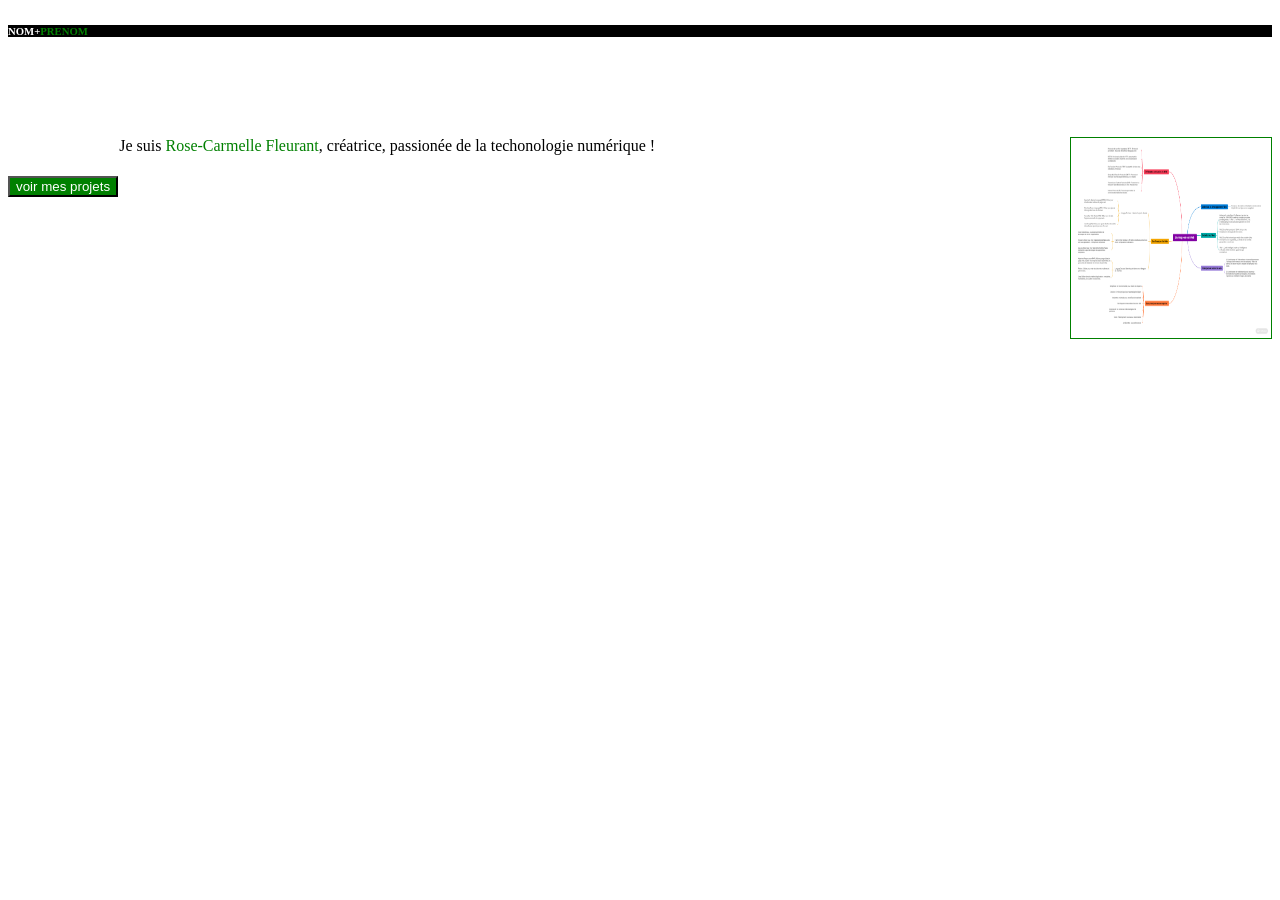
<file: index.html>
<!DOCTYPE html>
<html="fr">
<head>
<meta charset="UTF-8">
<meta name="viewport" content="width=device-width,initial-scale=1,0">
<title>Accueil</title>
<link rel="stylesheet"href="index.css">
<h6>NOM+<span>PRENOM</span></h6>
</head>
<body>
  <div class ="Accueil">
  <img src="Développement Web.png"width="200"height="200">
  <h4>Je suis <span>Rose-Carmelle Fleurant</span>, créatrice, passionée de la techonologie numérique !</h4>
  <a href="sousdossier/exo.html"target="_blank">
  <button>voir mes projets</button>
  </a>
  </div>
</body>
</html>
</file>
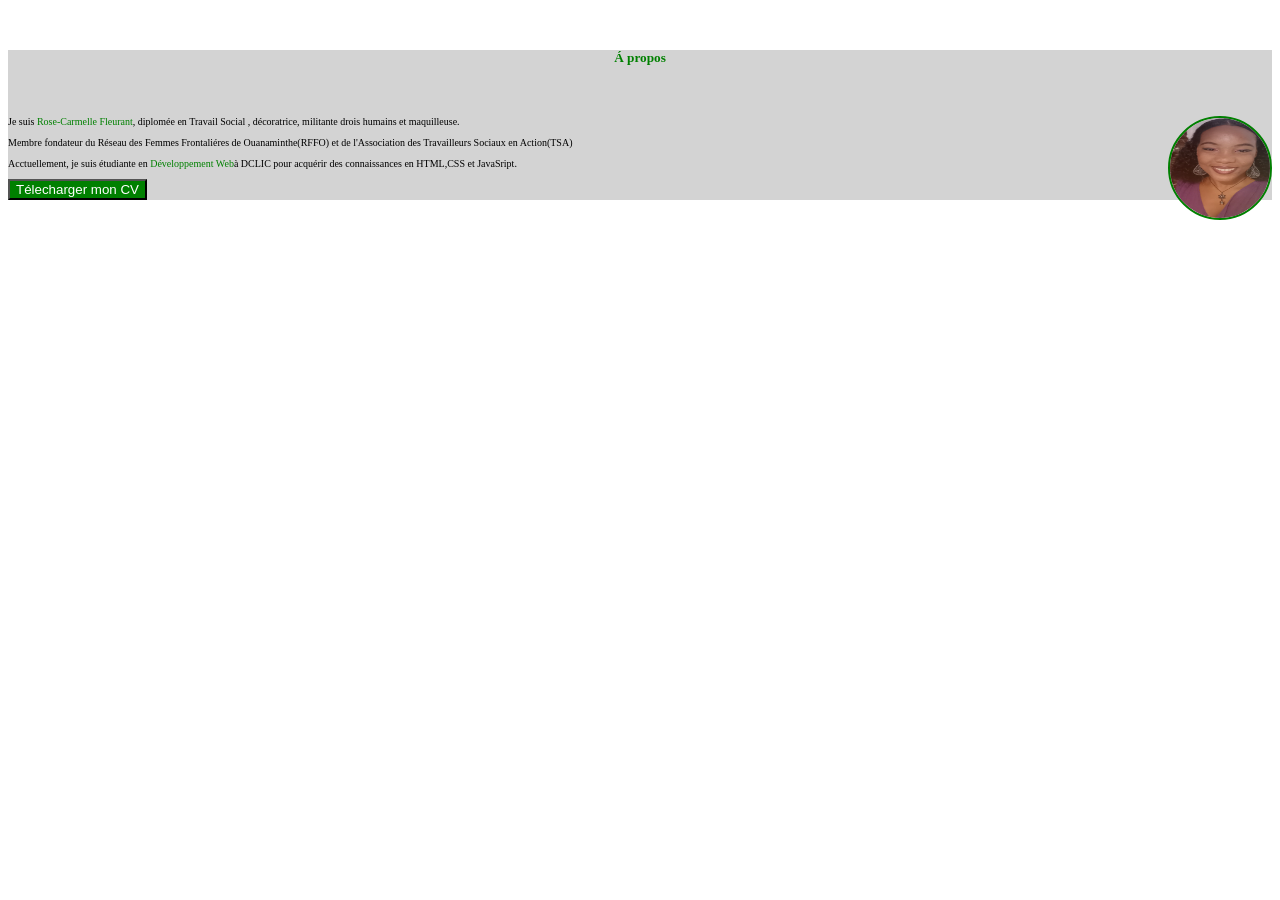
<file: about.html>
<!DOCTYPE html>
<html="fr">
  <head>
  <meta charset="UTF-8">
  <meta name="viewport"content="width=device-width,initial-scale=1.0">
  <title>Á propos</title>
  <link rel="stylesheet"href="about.css">
</head>
<body>
<div class="Á-propos">
<h5>Á propos</h5>
<img src="Photo FRC.jpg"width="100"height="100"> 
  <p> Je suis <span>Rose-Carmelle Fleurant</span>, diplomée en Travail Social , décoratrice, militante drois humains et maquilleuse.</p>
<p>Membre fondateur du Réseau des Femmes Frontaliéres de Ouanaminthe(RFFO) et de l'Association des Travailleurs Sociaux en Action(TSA)</p>
<p>Acctuellement, je suis étudiante en <span>Développement Web</span>à DCLIC pour acquérir des connaissances en HTML,CSS et JavaSript.</p>
<a href="https://drive.google.com/CV Rose-Carmelle Fleurant.pdf"target="_blank">
  <button>Télecharger mon CV</button> 
  </a>
</div>
</body>
</file>
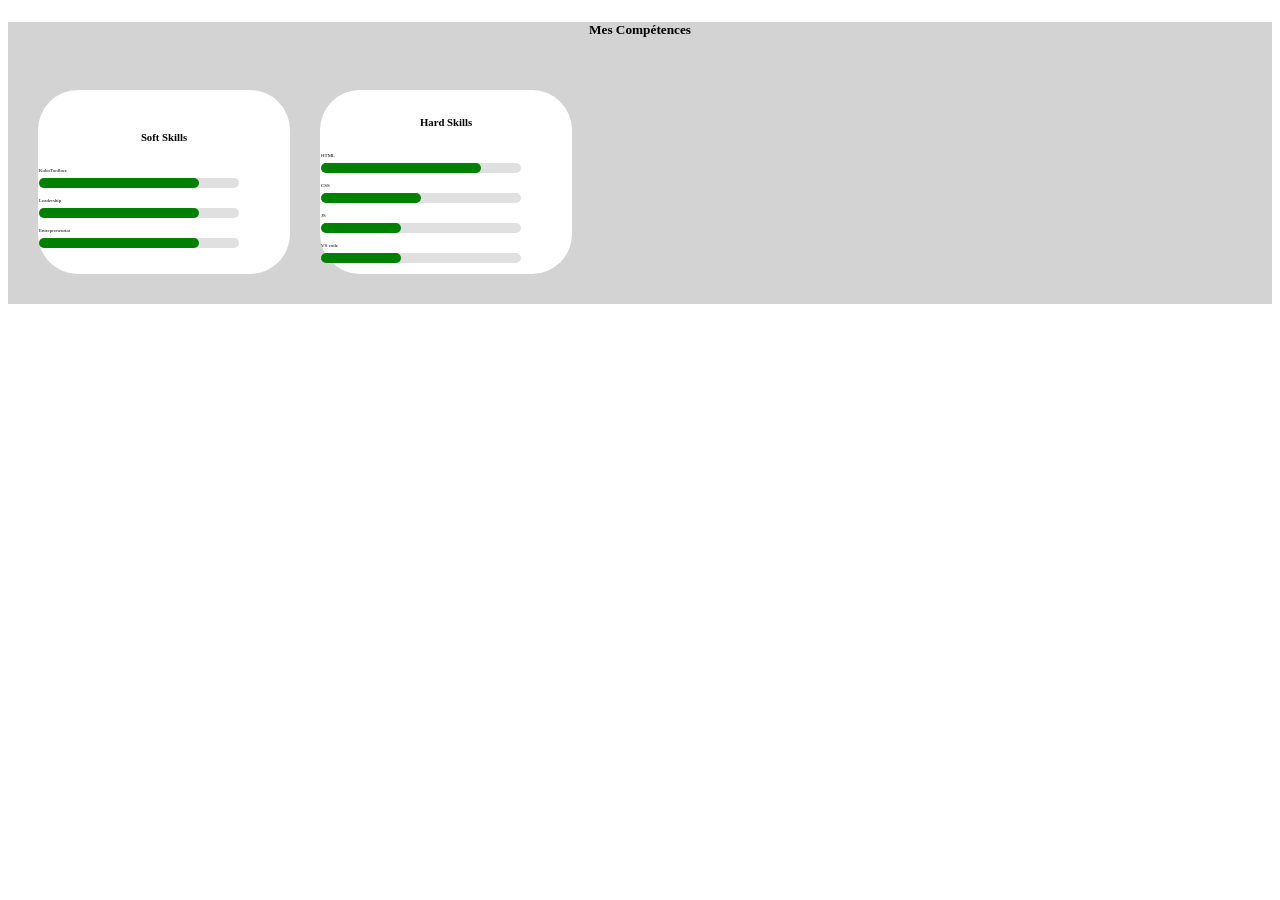
<file: competences.html>
<!DOCTYPE html>
<html lang="fr">
  <head>
    <meta charset="UTF-8">
    <meta name="viewport"content="width=device-width,initial-scale=1.0">
    <title>Compétences</title>
    <link rel="stylesheet"href="competences.css">
  </head>
  <body>
    <div class="Compétences">
      <h5>Mes Compétences</h5>
      <table>
      <td>
    <h6>Soft Skills</h6>
    <p>KoboToolbox</p>
    <div class="bar">
    <div class="progress"
    style="width:80%;"></div>
    </div>
    <p>Leadership
    <div class="bar">
    <div class="progress"
    style="width:80%;"></div>
    </div>
    <p>Entrepreneuriat
    <div class="bar">
    <div class="progress"
    style="width:80%;"> </div>
      </div>
    </td>
    <td>
      <h6>Hard Skills</h6>
      <p>HTML
      <div class="bar">
     <div class="progress"
     style="width:80%;"></div>
     </div>
      <p>CSS
      <div class="bar">
     <div class="progress"
     style="width:50%;"></div>
     </div>
      <p>JS
      <div class="bar">
      <div class="progress"
      style="width:40%;"></div>
      </div>
       <p>VS code
      <div class="bar">
      <div class="progress"
      style="width:40%;"></div>
      </div>
    </td>
    </table>
  </div>
  </body>
</file>
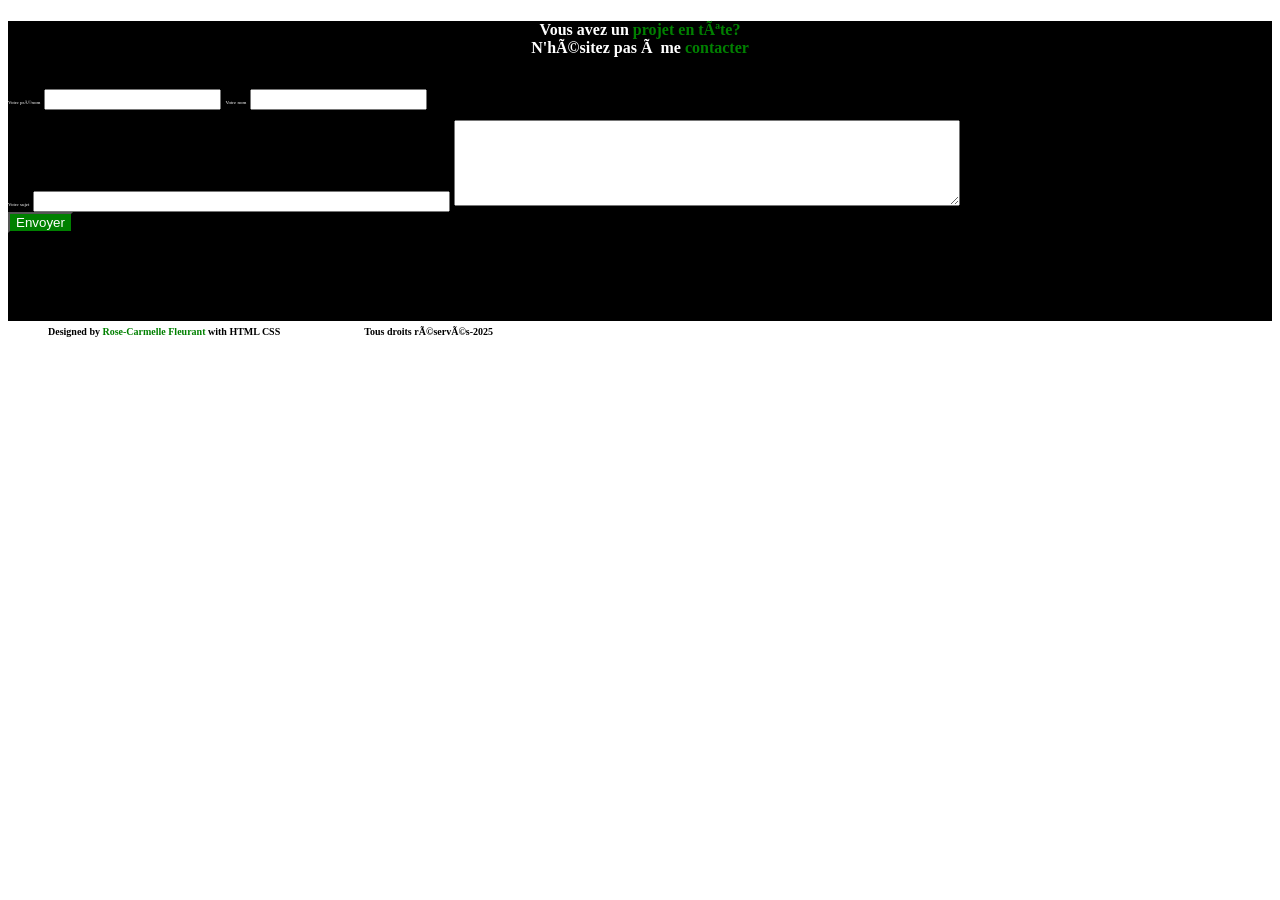
<file: contact.html>
<!DOCTYPE html>
<html lang="fr">
  <head>
    <meta charset="UTF-18">
    <meta name="viewport"content="width=device-width,initial-scale=1,0">
    <title>Contact</title>
  <link rel="stylesheet"href="contact.css">
  </head>
  <body>
  <div class="contact">
    <h4>Vous avez un <span>projet en tête?</span><br>N'hésitez pas à me <span>contacter</span></h4>
      <label for="prenom">Votre prénom</label>
      <input type="text" name="prenom"id="prenom"
      size="20" maxlength="20">
      <label for="nom">Votre nom</label>
      <input type="text"name="nom"id="nom"
      size="20" maxlength="20">
      <br>
      <label form="sujet">Votre sujet</label>
      <input type="text"name="sujet"id="sujet"
      size="50"maxlength="10">
      <b>
  <textarea class="message" id="message" name="message"></textarea>
   <br>
   <button type="submit" id="button"class="sujet">Envoyer</button>
  </div>
  <footer>
    <p style="display:inline;">Designed by <span>Rose-Carmelle Fleurant</span> with HTML CSS</p>
    <p style="display:inline;">Tous droits réservés-2025</p>
  </footer>
  </body>
</file>
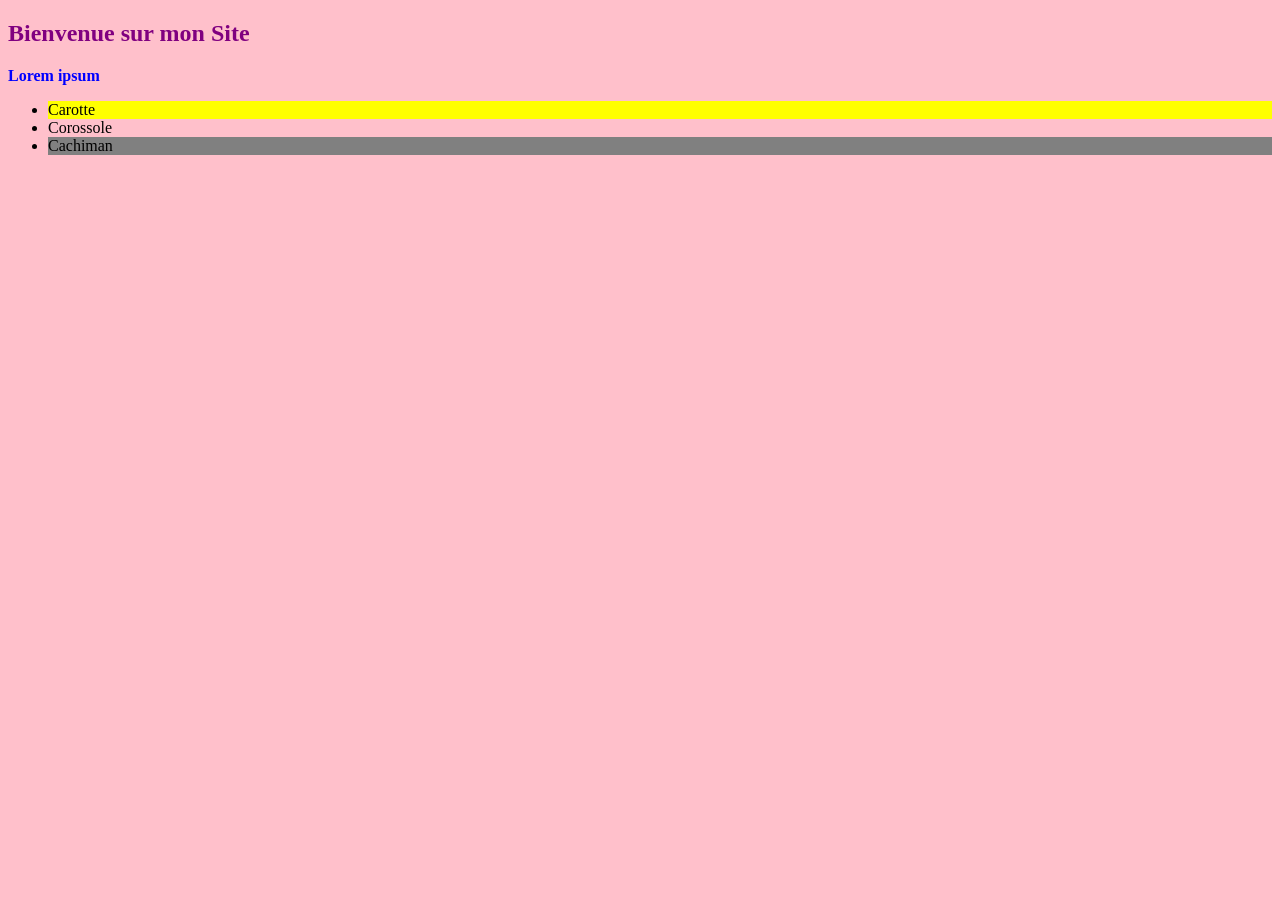
<file: evaluation.html>
<!DOCTYPE html>
<html lang="fr">
 <head>
   <meta charset="utf-8">
   <title>Ma page de base HTML</title>
   <link rel="stylesheet"href="evaluation.css">
 </head> 
 <body>
   <h2>Bienvenue sur mon Site</h2>
   <p class="highlight">Lorem ipsum</p>
   <ul>
       <li id="premier">Carotte</li>
       <li>Corossole</li>
       <li class="special">Cachiman</li>
     </ul>
 </body>
</html>
</file>
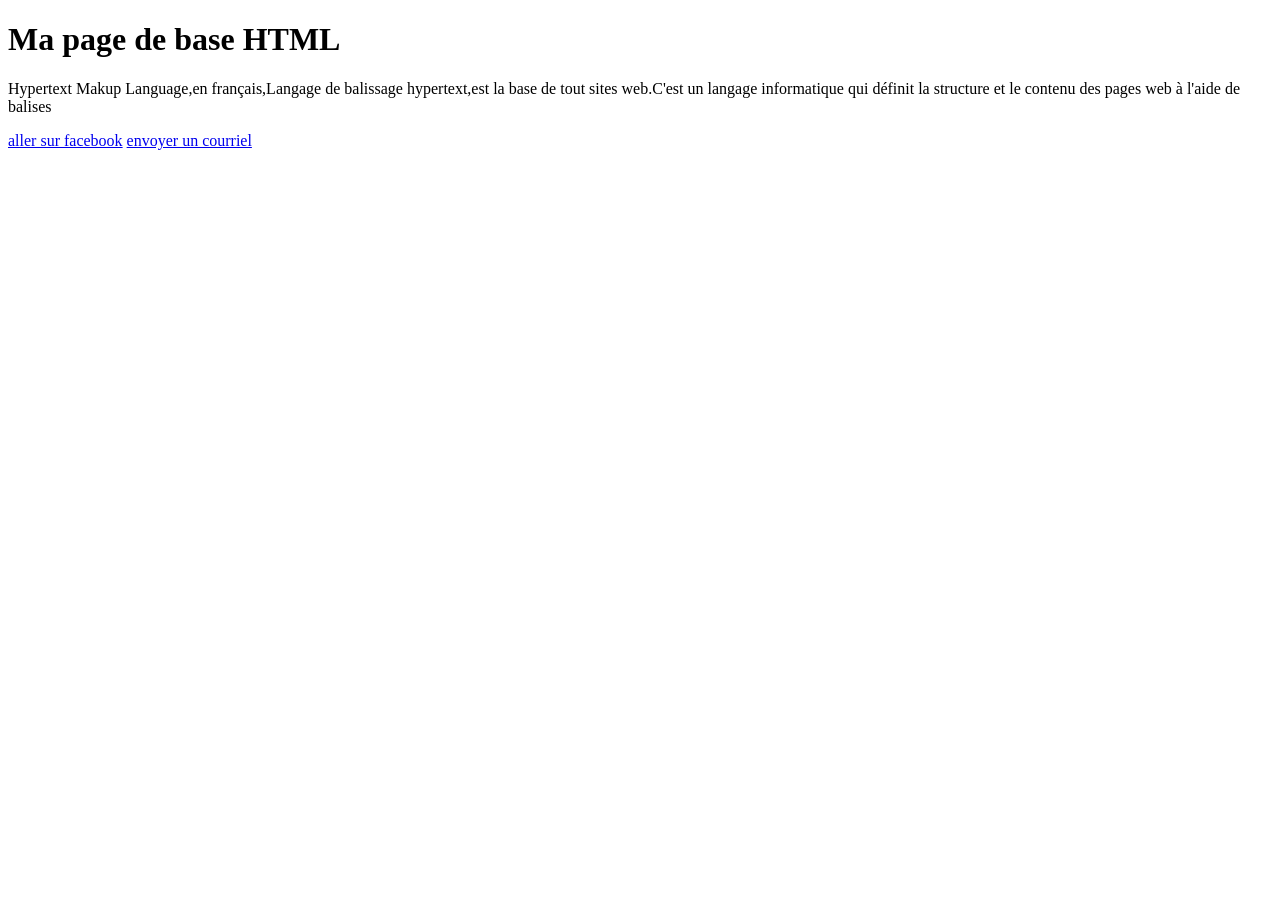
<file: exo.html>
<!DOCTYPE html>
<html lang="fr">
  <head>
    <meta charset="UTF-8">
    <meta name="viewport"content="width=, initial-scale=1.0">
  </head>
<body>
  <h1>Ma page de base HTML</h1>
  <p>Hypertext Makup Language,en français,Langage de balissage hypertext,est la base de tout sites web.C'est un langage informatique qui définit la structure et le contenu des pages web à l'aide de  balises</p>
  <a href="https:www.facebook.com">aller sur facebook</a>
  <a href="mailto:rosecarmelle795@gmail.com">envoyer un courriel</a>
  </body>
  </html>
</file>
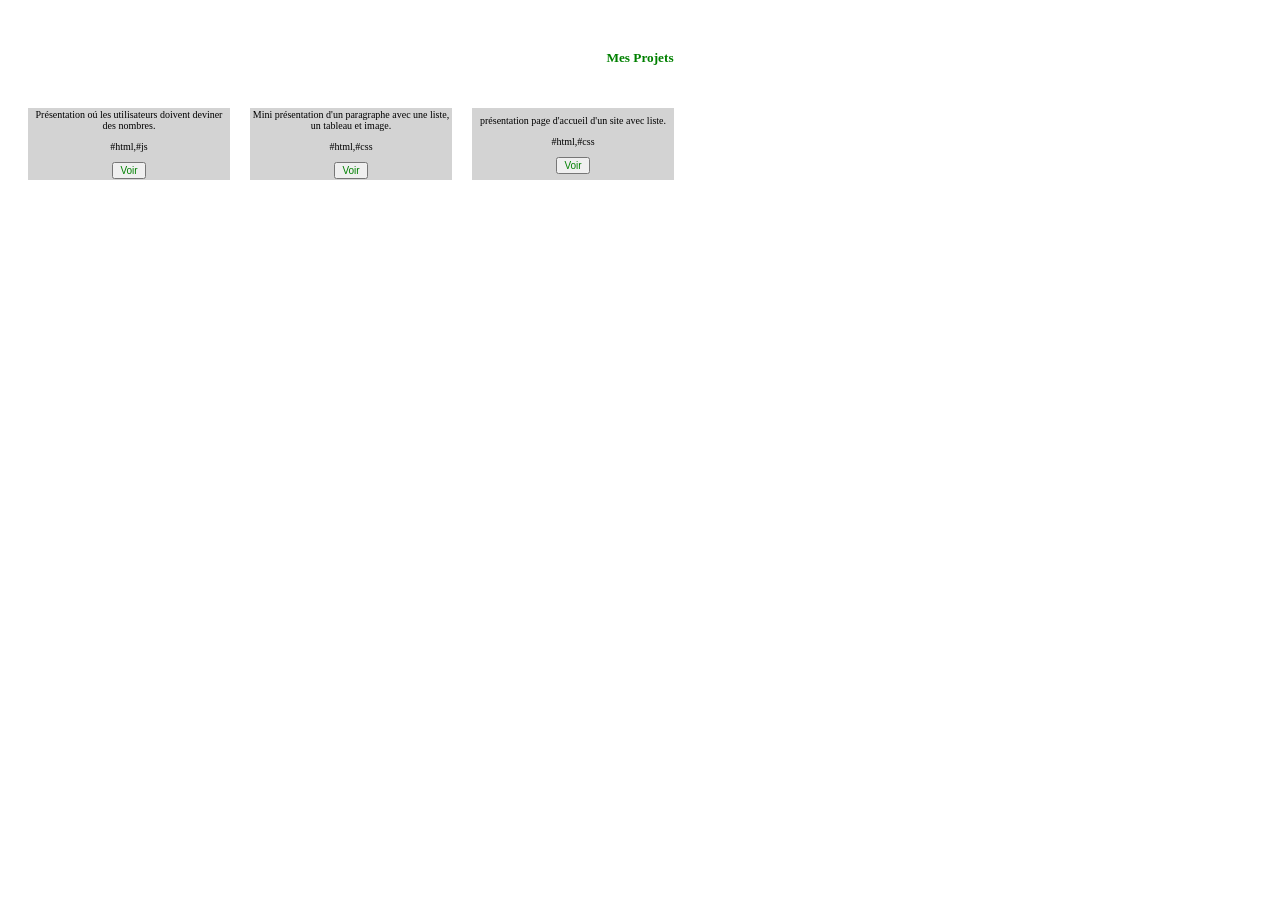
<file: portfolio.html>
<!DOCTYPE html>
<html lang="fr">
<head>
<meta charset="UTF-8">
<meta name="viewport"content="width=initial-scale=1.0">
<title>Projets</title>
<link rel="stylesheet"href="portfolio.css">
</head>
<body>
  <div class="Projets">
  <h5>Mes Projets</h5>
  <table>
    <td>Présentation oú les utilisateurs doivent deviner des nombres.
   <p>#html,#js</p>
    <a href="fichier2.html"target="_blank">
      <button>Voir</button>
      </a>
      </td>
    <td>Mini présentation d'un paragraphe avec une liste, un tableau et image.
    <p>#html,#css</p>
    <a href="synthese.html"target="_blank">
      <button>Voir</button>
    </a>
    </td>
<td>présentation page d'accueil d'un site avec liste.
<p>#html,#css</p>
<a href="evaluation.html"target="_blank">
  <button>Voir</button>
</a>
</td>
  </table>
  </div>
</body>
</file>
<file: index.css>
h6 {
  background-color:black;
  color:white;
}
span {
  color:green;
}
button {
  background-color: green;
  color:white;
  float:center;
}
img {
float:right;
border: 1px solid green;
}
h4 {
width:60% ;
text-align:center;
font-weight:normal;
margin-top:100px;
}
</file>
<file: about.css>
.Á-propos {
  background-color:lightgray
}
h5 {
  color:green;
  text-align: center;
  margin-top:50px;
  margin-bottom:50px;
}
span {
  color:green;
}
p {
text-align: left;
font-size:10px;
width:50%;
}
button {
  background-color: green;
  color:white;
  float: center;
}
img {
  float:right;
  border:2px solid green;
  border-radius:50%;
}
</file>
<file: competences.css>
.Compétences {
  background-color:lightgray;
}
h5 {
  text-align: center;
}
h6 {
  text-align: center;
}
p {
  font-size: 5px;
  text-align:left;
  float:center;
}
.bar {
  width:80%;
  height:10px;
  background-color:#e0e0e0;
  margin-bottom: 10px;
  border-radius: 20px;
  float:center;
}
.progress {
  height: 10px;
  background-color:#008000;
  border-radius:30px;
}
td {
  min-width:250px;
  min-height:20px;
  background-color: white;
  border-radius: 40px;
  float:center;
}
table {
  border-collapse: separate;
  border-spacing: 30px;
  float:center;
  border-radius: 30px;
}
</file>
<file: contact.css>
.contact {
  background-color:black;
  min-height: 300px;
}
span {
  color:green;
}
h4 {
  text-align: center;
  color:white;
}
label{
  color:white;
  font-size: 5px;
}
input {
  margin-top:10px;
  float: center;
}
button {
  background-color:green;
  color:white;
  float:center;
}
p {
  font-size:10px;
  margin-inline:40px;
}
.message {
margin-top:10px;
min-height: 80px;
min-width: 500px;
}
</file>
<file: evaluation.css>
body {
  background:pink;
}
h2 {
  color:purple;
}
.highlight {
color:blue;
font-weight:bold;
}
li {
  color:black;
}
.special {
  border:2px solide black;
  background-color:grey;
}
#premier {
  background-color:yellow;
}
</file>
<file: portfolio.css>
h5 {
  color:green;
  text-align: center;
  margin-top:50px;
}
td {
  background-color: lightgray;
  font-size: 10px;
  text-align: center;
  margin-block:50px;
  border-spacing: 50px;
  width:200px;
}
table {
  border-collapse:separate;
  border-spacing:20px;
  border-radius:20px;
}
p {
  text-align: center;
}
button {
  float:center;
  color:green;
  font-size: 10px;
}
</file>
